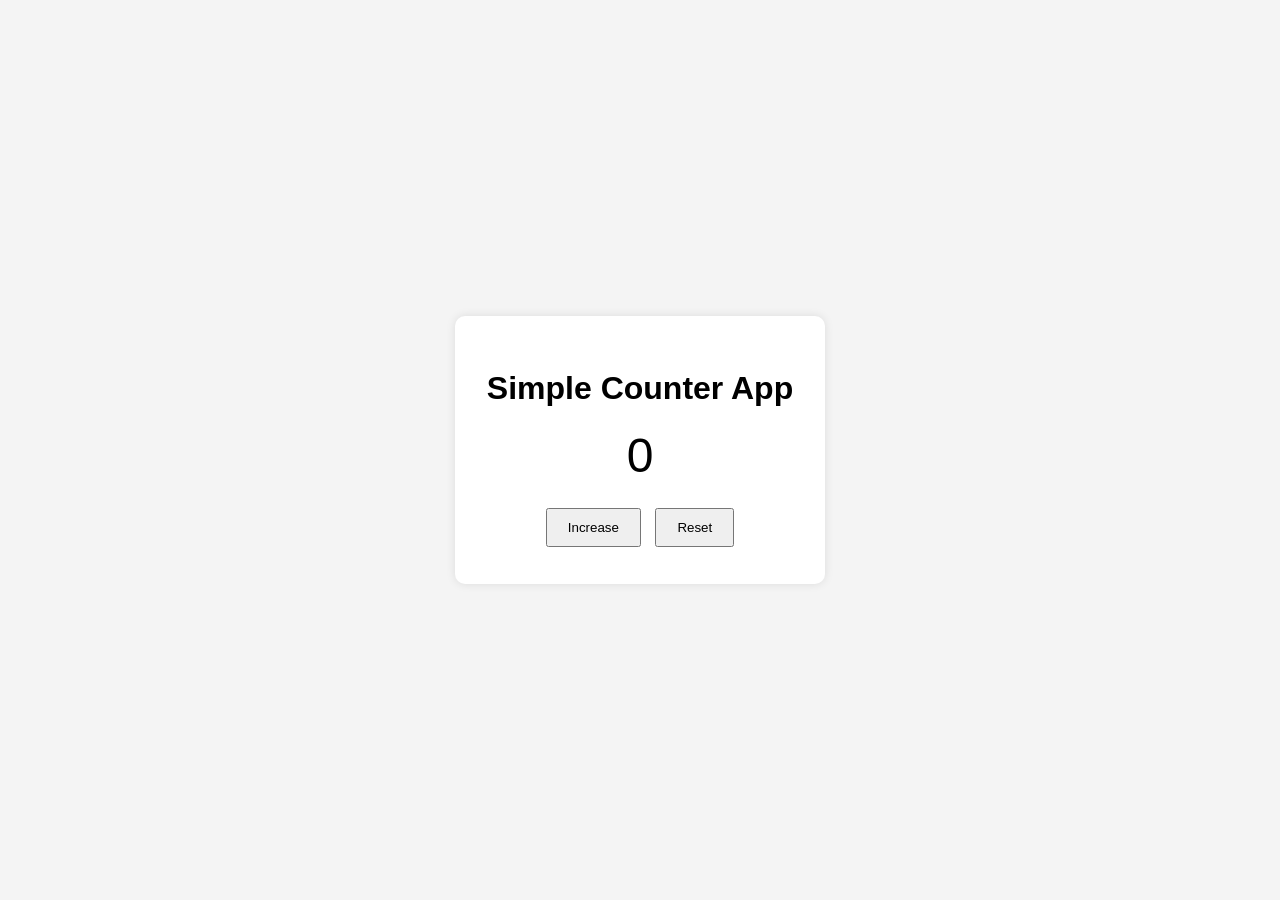
<file: index.html>
<!DOCTYPE html>
<html lang="en">
<head>
    <meta charset="UTF-8">
    <meta name="viewport" content="width=device-width, initial-scale=1.0">
    <title>GITHUB NA TIG TATLO</title>
    <link rel="stylesheet" href="css/style.css">
</head>
<body>

    <div class="container">
        <h1>Simple Counter App</h1>

        <p id="count">0</p>

        <button id="increaseBtn">Increase</button>
        <button id="resetBtn">Reset</button>
    </div>

    <script src="js/app.js"></script>
</body>
</html>
</file>
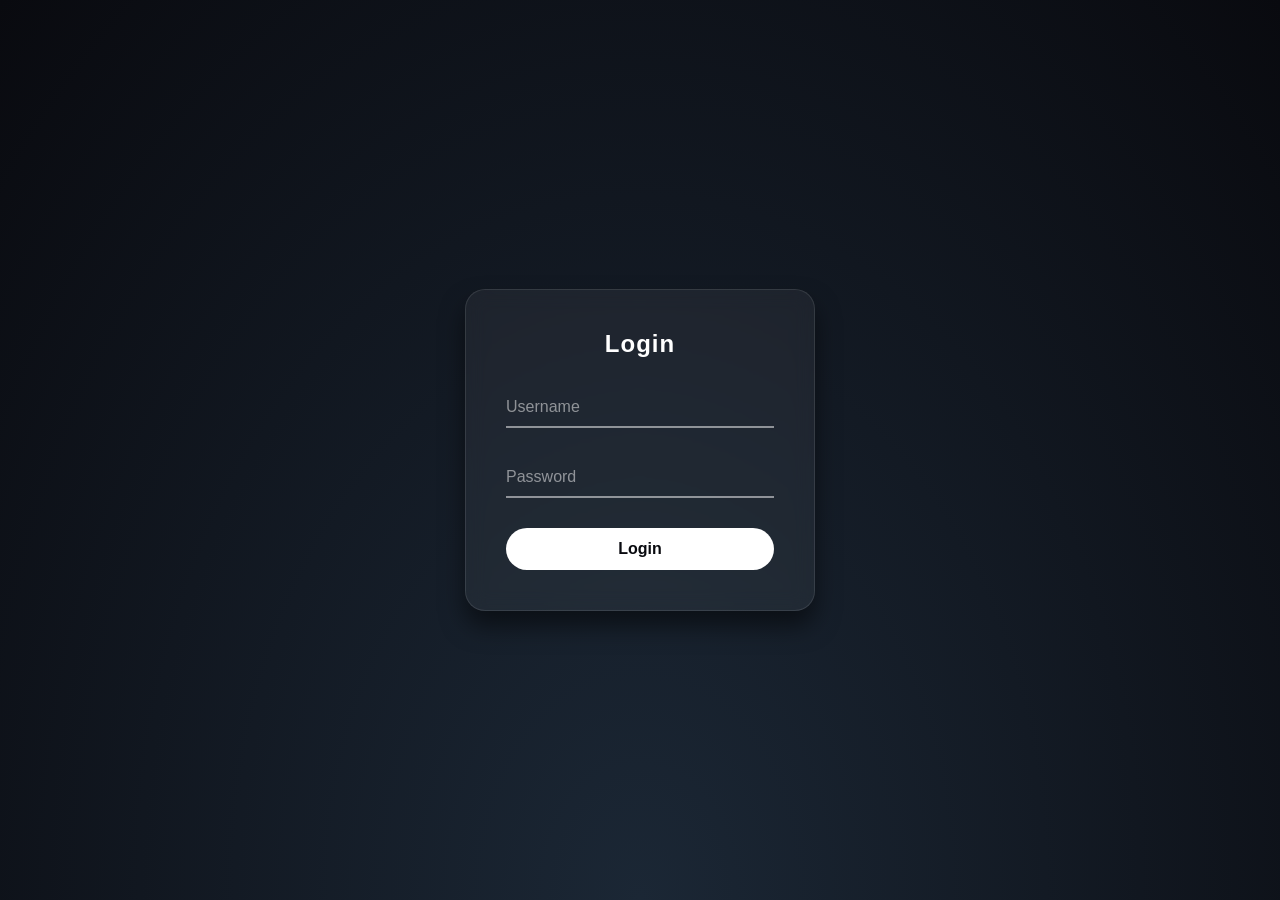
<file: login-page.html>
<!DOCTYPE html>
<html lang="en">
<head>
    <meta charset="UTF-8">
    <meta name="viewport" content="width=device-width, initial-scale=1.0">
    <title>Login Page ni Clerwin</title>
    <style>
        /* Base Reset */
        * {
            margin: 0;
            padding: 0;
            box-sizing: border-box;
            font-family: 'Segoe UI', Tahoma, Geneva, Verdana, sans-serif;
        }

        /* Dark Night Sky Background */
        body {
            height: 100vh;
            display: flex;
            justify-content: center;
            align-items: center;
            background: radial-gradient(ellipse at bottom, #1b2735 0%, #090a0f 100%);
            overflow: hidden;
            position: relative;
            color: #fff;
        }

        /* Container for Meteors */
        #meteor-container {
            position: absolute;
            top: 0;
            left: 0;
            width: 100%;
            height: 100%;
            z-index: 0;
        }

        /* Meteor Styling */
        .meteor {
            position: absolute;
            width: 150px;
            height: 2px;
            background: linear-gradient(to right, rgba(255, 255, 255, 0) 0%, rgba(255, 255, 255, 1) 100%);
            transform: rotate(-45deg);
            animation: meteor-fall linear infinite;
            opacity: 0;
        }

        /* The glowing head of the meteor */
        .meteor::before {
            content: '';
            position: absolute;
            right: 0;
            top: -2px;
            width: 6px;
            height: 6px;
            background: #fff;
            border-radius: 50%;
            box-shadow: 0 0 15px 3px #fff;
        }

        /* Meteor Animation Keyframes */
        @keyframes meteor-fall {
            0% {
                transform: rotate(-45deg) translateX(-300px);
                opacity: 1;
            }
            70% {
                opacity: 1;
            }
            100% {
                transform: rotate(-45deg) translateX(100vw);
                opacity: 0;
            }
        }

        /* Glassmorphism Login Container */
        .login-box {
            position: relative;
            z-index: 1;
            width: 350px;
            padding: 40px;
            background: rgba(255, 255, 255, 0.05);
            border-radius: 20px;
            backdrop-filter: blur(10px);
            -webkit-backdrop-filter: blur(10px);
            border: 1px solid rgba(255, 255, 255, 0.1);
            box-shadow: 0 15px 25px rgba(0, 0, 0, 0.5);
            text-align: center;
        }

        .login-box h1 {
            margin-bottom: 30px;
            font-size: 24px;
            font-weight: 600;
            letter-spacing: 1px;
        }

        /* Input Fields */
        .input-group {
            position: relative;
            margin-bottom: 30px;
            text-align: left;
        }

        .input-group input {
            width: 100%;
            padding: 10px 0;
            font-size: 16px;
            color: #fff;
            background: transparent;
            border: none;
            border-bottom: 2px solid rgba(255, 255, 255, 0.5);
            outline: none;
            transition: 0.3s;
        }

        .input-group label {
            position: absolute;
            top: 10px;
            left: 0;
            font-size: 16px;
            color: rgba(255, 255, 255, 0.5);
            pointer-events: none;
            transition: 0.3s ease all;
        }

        /* Floating Label Animation */
        .input-group input:focus ~ label,
        .input-group input:valid ~ label {
            top: -20px;
            font-size: 12px;
            color: #fff;
        }

        .input-group input:focus {
            border-bottom: 2px solid #fff;
        }

        /* Submit Button */
        .submit-btn {
            display: inline-block;
            width: 100%;
            padding: 12px;
            font-size: 16px;
            font-weight: bold;
            color: #090a0f;
            background: #fff;
            border: none;
            border-radius: 50px;
            cursor: pointer;
            transition: background 0.3s, transform 0.2s;
        }

        .submit-btn:hover {
            background: #e0e0e0;
            transform: translateY(-2px);
            box-shadow: 0 5px 15px rgba(255, 255, 255, 0.2);
        }

        .submit-btn:active {
            transform: translateY(0);
        }
    </style>
</head>
<body>

    <div id="meteor-container"></div>

    <div class="login-box">
        <h1>Login </h1>
        <form action="submit_login.php" method="POST">
            <div class="input-group">
                <input type="text" id="username" name="username" required autocomplete="off">
                <label for="username">Username</label>
            </div>
            
            <div class="input-group">
                <input type="password" id="password" name="password" required>
                <label for="password">Password</label>
            </div>
            
            <button type="submit" class="submit-btn">Login</button>
        </form>
    </div>

    <script>
        // JavaScript to randomly generate meteors so the HTML stays clean
        function createMeteors() {
            const container = document.getElementById('meteor-container');
            const meteorCount = 15; // Number of meteors on screen

            for (let i = 0; i < meteorCount; i++) {
                const meteor = document.createElement('div');
                meteor.classList.add('meteor');

                // Randomize starting positions, animation duration, and delay
                const topPos = Math.random() * 100 - 50; // Start higher up
                const leftPos = Math.random() * 100; // Anywhere horizontally
                const duration = Math.random() * 2 + 2; // 2s to 4s speed
                const delay = Math.random() * 5; // Up to 5s delay

                meteor.style.top = topPos + 'vh';
                meteor.style.left = leftPos + 'vw';
                meteor.style.animationDuration = duration + 's';
                meteor.style.animationDelay = delay + 's';

                container.appendChild(meteor);
            }
        }

        // Run the function when the page loads
        window.onload = createMeteors;
    </script>
</body>
</html>
</file>
<file: css/style.css>
body {
    font-family: Arial, sans-serif;
    background: #f4f4f4;
    display: flex;
    justify-content: center;
    align-items: center;
    height: 100vh;
    margin: 0;
}

.container {
    text-align: center;
    background: white;
    padding: 2rem;
    border-radius: 10px;
    box-shadow: 0 0 10px rgba(0,0,0,0.1);
}

#count {
    font-size: 3rem;
    margin: 20px 0;
}

button {
    padding: 10px 20px;
    margin: 5px;
    cursor: pointer;
}
</file>
